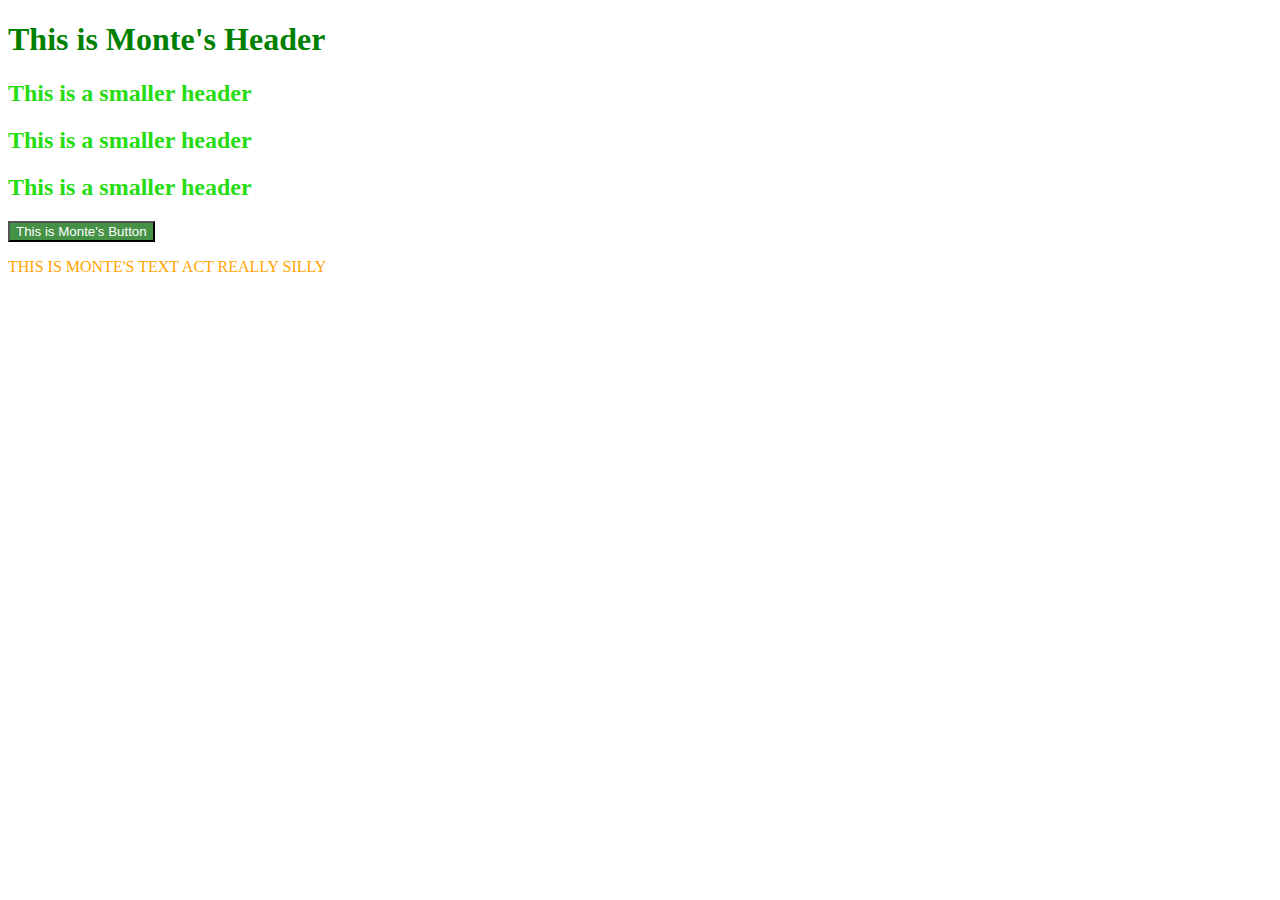
<file: index.html>
<!DOCTYPE html>
<html lang="en">
<head>
    <meta charset="UTF-8">
    <meta http-equiv="X-UA-Compatible" content="IE=edge">
    <meta name="viewport" content="width=device-width, initial-scale=1.0">
    <title>Document</title>

    <link rel="stylesheet" href="styles1.css">

    <!-- <style>
       h2{
        color:crimson;

       } 


    </style> -->

</head>


<body>

    <h1 style="color:green">This is Monte's Header</h1>

    <h2>This is a smaller header</h2>
    <h2>This is a smaller header</h2>
    <h2>This is a smaller header</h2>

    <button>This is Monte's Button</button>

    <p>THIS IS MONTE'S TEXT ACT REALLY SILLY</p>
    
</body>
</html>
</file>
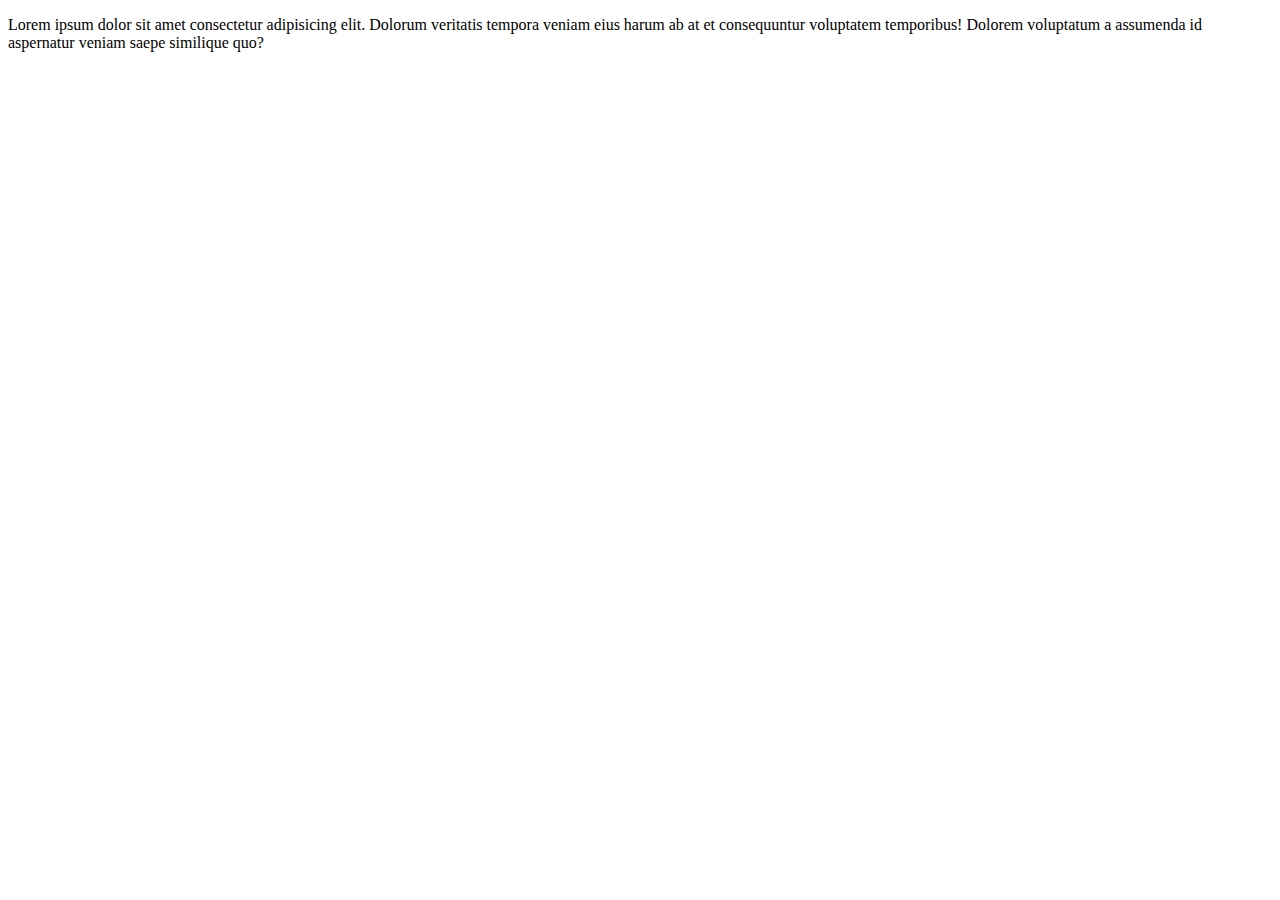
<file: bootSample.html>
<!DOCTYPE html>
<html lang="en">
<head>
    <meta charset="UTF-8">
    <meta http-equiv="X-UA-Compatible" content="IE=edge">
    <meta name="viewport" content="width=device-width, initial-scale=1.0">
    <title>Document</title>
</head>
<body>

    <p>Lorem ipsum dolor sit amet consectetur adipisicing elit. Dolorum veritatis tempora veniam eius harum ab at et consequuntur voluptatem temporibus! Dolorem voluptatum a assumenda id aspernatur veniam saepe similique quo?</p>
    
</body>
</html>
</file>
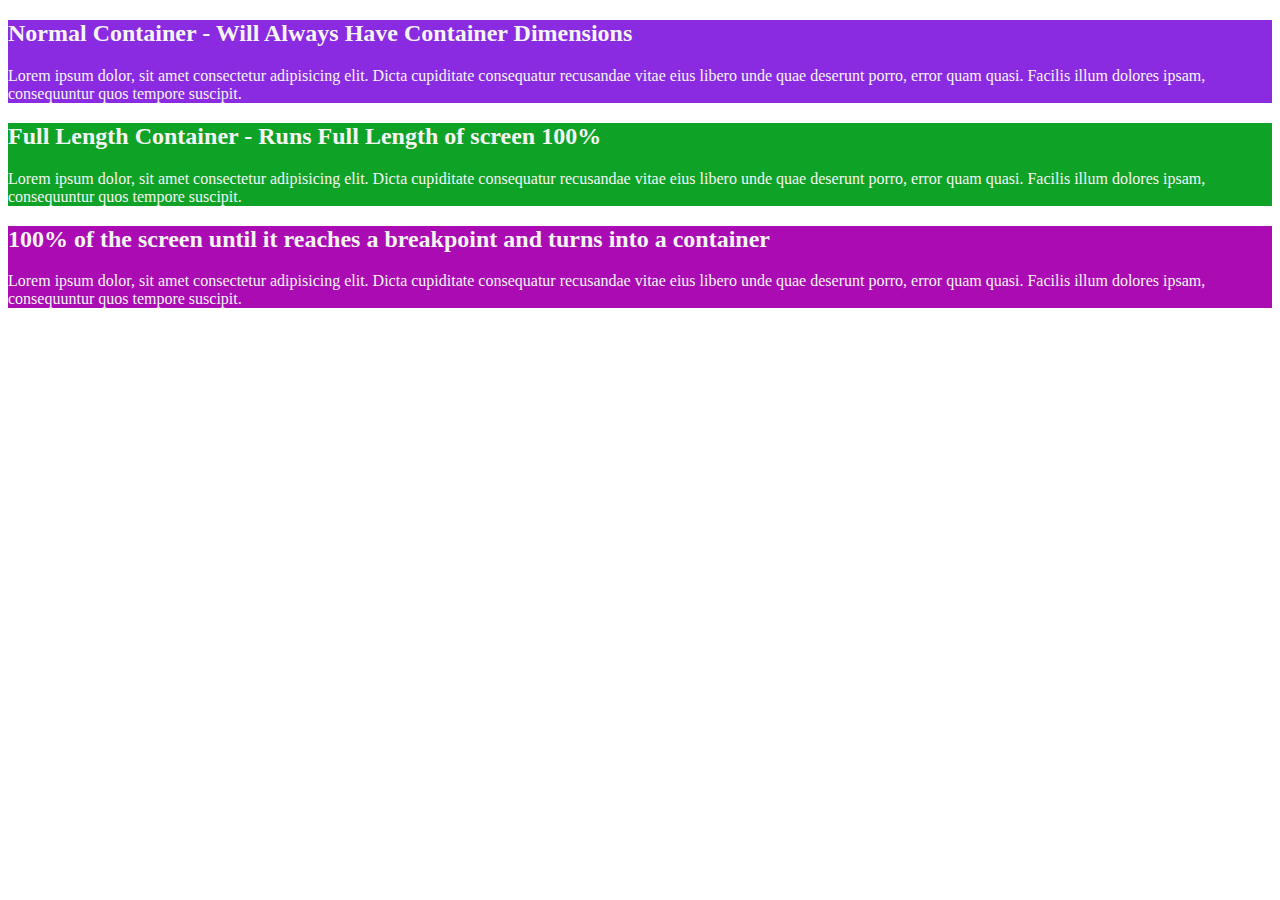
<file: containers2.html>
<!DOCTYPE html>
<html lang="en">
<head>
    <meta charset="UTF-8">
    <meta http-equiv="X-UA-Compatible" content="IE=edge">
    <meta name="viewport" content="width=device-width, initial-scale=1.0">
    <title>Containers</title>

    <link href="https://cdn.jsdelivr.net/npm/bootstrap@5.1.3/dist/css/bootstrap.min.css" rel="stylesheet" integrity="sha384-1BmE4kWBq78iYhFldvKuhfTAU6auU8tT94WrHftjDbrCEXSU1oBoqyl2QvZ6jIW3" crossorigin="anonymous">
</head>
<body>
    
    <div class="container my-5" style="background-color:blueviolet; color:whitesmoke">
        <h2>Normal Container - Will Always Have Container Dimensions</h2>
        <p>Lorem ipsum dolor, sit amet consectetur adipisicing elit. Dicta cupiditate consequatur recusandae vitae eius libero unde quae deserunt porro, error quam quasi. 
            Facilis illum dolores ipsam, consequuntur quos tempore suscipit.
        </p>
        
    </div>

    <div class="container-fluid" style="background-color:rgb(14, 163, 39); color:whitesmoke">
        <h2>Full Length Container - Runs Full Length of screen 100% </h2>
        <p>Lorem ipsum dolor, sit amet consectetur adipisicing elit. Dicta cupiditate consequatur recusandae vitae eius libero unde quae deserunt porro, error quam quasi. 
            Facilis illum dolores ipsam, consequuntur quos tempore suscipit.
        </p>
    </div>

    <div class="container-lg" style="background-color:rgb(170, 11, 179); color:whitesmoke">
        <h2>100% of the screen until it reaches a breakpoint and turns into a container</h2>
        <p>Lorem ipsum dolor, sit amet consectetur adipisicing elit. Dicta cupiditate consequatur recusandae vitae eius libero unde quae deserunt porro, error quam quasi. 
            Facilis illum dolores ipsam, consequuntur quos tempore suscipit.
        </p>
    </div>



    <script src="https://cdn.jsdelivr.net/npm/bootstrap@5.1.3/dist/js/bootstrap.bundle.min.js" integrity="sha384-ka7Sk0Gln4gmtz2MlQnikT1wXgYsOg+OMhuP+IlRH9sENBO0LRn5q+8nbTov4+1p" crossorigin="anonymous"></script>
</body>
</html>
</file>
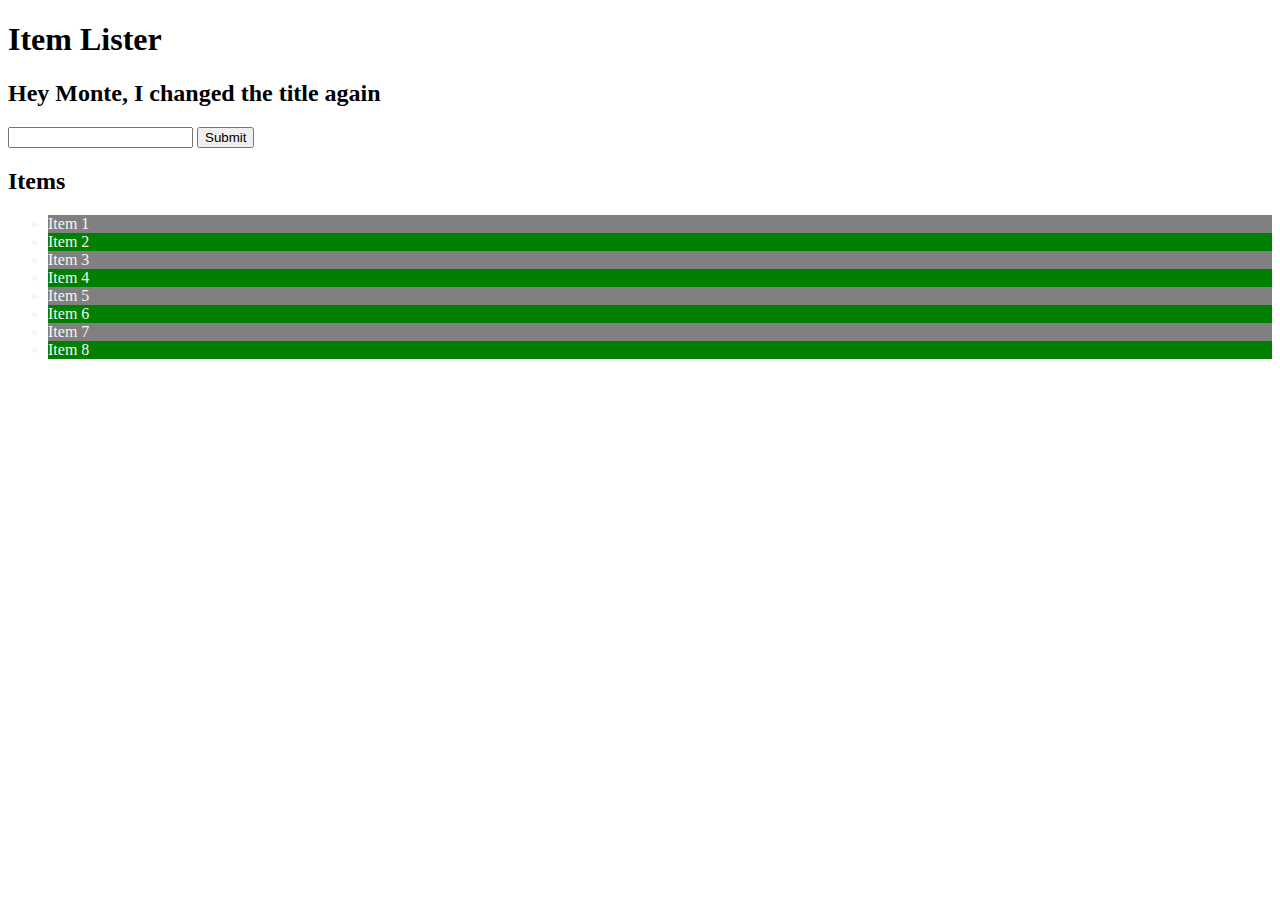
<file: domWalkthrough1.html>
<!DOCTYPE html>
<html lang="en">
<head>
    <meta charset="UTF-8">
    <meta http-equiv="X-UA-Compatible" content="IE=edge">
    <meta name="viewport" content="width=device-width, initial-scale=1.0">
    <title>We have the Title Element</title>

    <link href="https://cdn.jsdelivr.net/npm/bootstrap@5.1.3/dist/css/bootstrap.min.css" rel="stylesheet" integrity="sha384-1BmE4kWBq78iYhFldvKuhfTAU6auU8tT94WrHftjDbrCEXSU1oBoqyl2QvZ6jIW3" crossorigin="anonymous">
</head>
<body>
<!--  -->
    <header id="main-header" class="bg-success text-white p-4">
        <div>
            <h1 id="header-title">Item Lister</h1>
        </div>
    </header>

    <!--  -->
    <div class="container">
        <div id="main" class="card card-body">

            <h2 class="title">Add Items</h2>

            <form>
                <input type="text" class="form-control">
                <input type="submit" class="btn btn-dark" value="Submit">
            </form>

            <h2 class="title">Items</h2>
                <ul id="items" class="list-group">
                    <li class="list-group-item"> Item 1</li>
                    <li class="list-group-item"> Item 2</li>
                    <li class="list-group-item"> Item 3</li>
                    <li class="list-group-item"> Item 4</li>
                    <li class="list-group-item"> Item 5</li>
                    <li class="list-group-item"> Item 6</li>
                    <li class="list-group-item"> Item 7</li>
                    <li class="list-group-item"> Item 8</li>
                </ul>

        </div>
    </div>





    <script src="domWalkthrough1.js"></script>
</body>
</html>
</file>
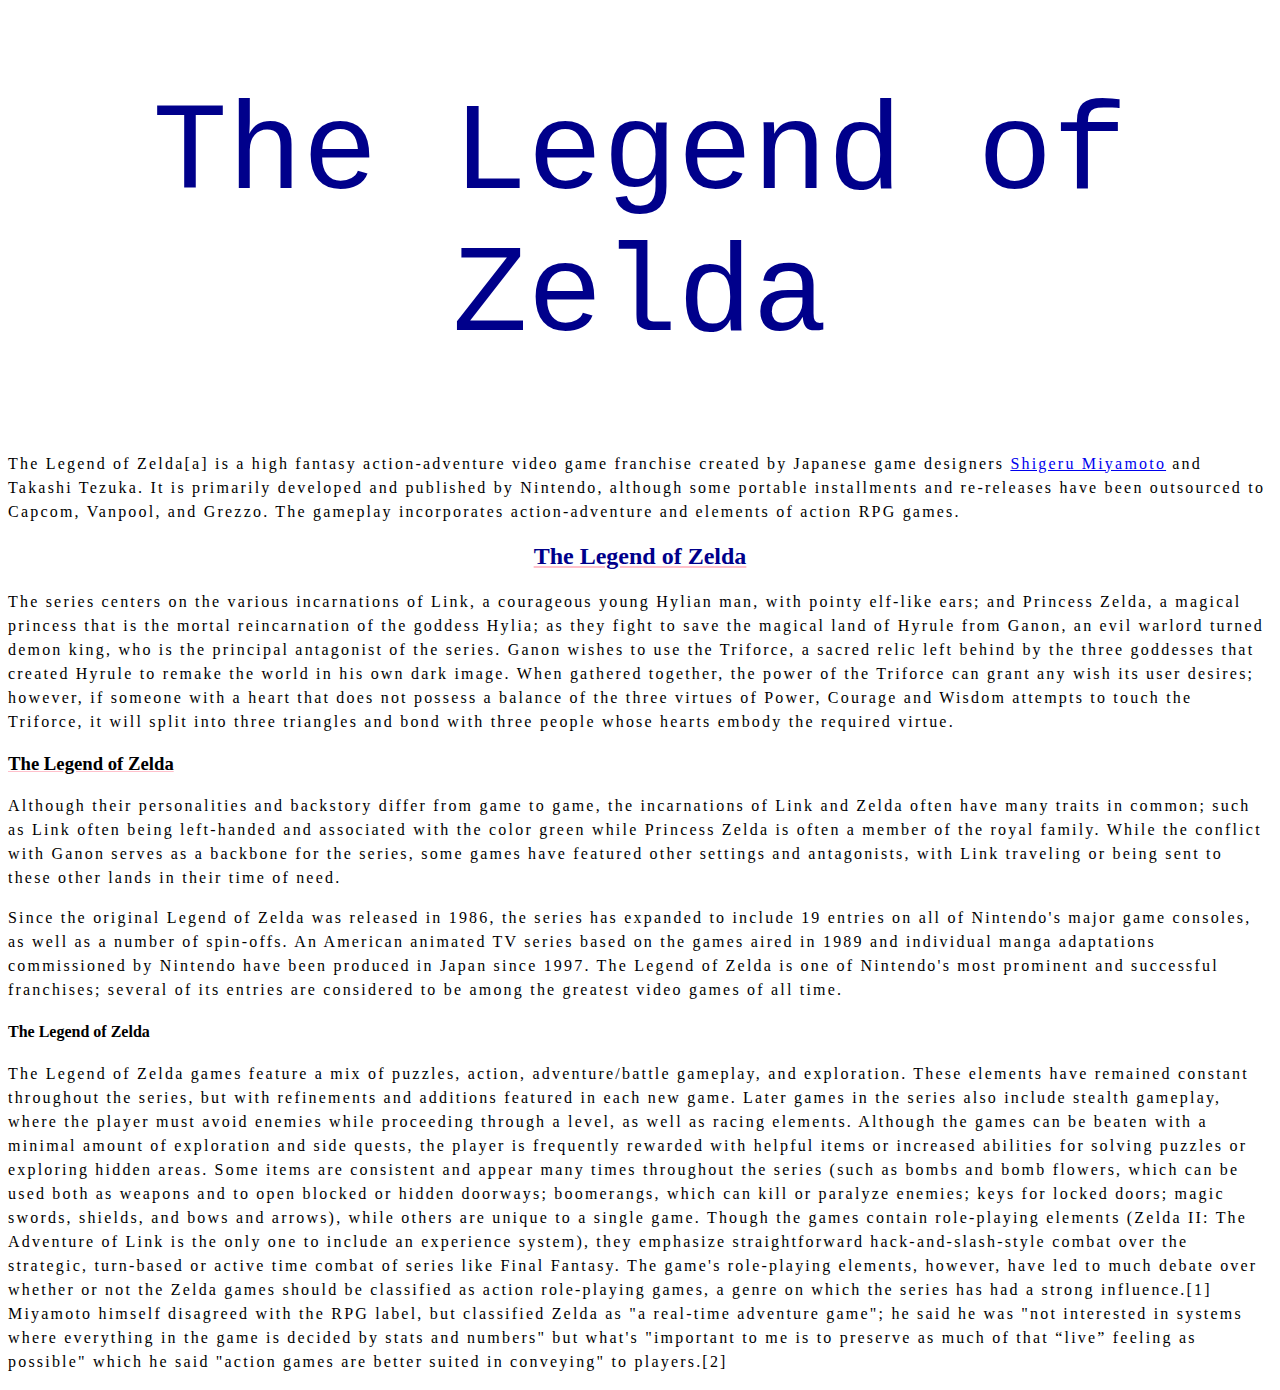
<file: fonts1.html>
<!DOCTYPE html>
<html lang="en">
<head>
    <meta charset="UTF-8">
    <meta http-equiv="X-UA-Compatible" content="IE=edge">
    <meta name="viewport" content="width=device-width, initial-scale=1.0">
    <title>Document</title>

    <link rel="stylesheet" href="fonts1.css">
</head>


<body>
    <h1>The Legend of Zelda</h1>
    
        <p>
            The Legend of Zelda[a] is a high fantasy action-adventure video game 
            franchise created by Japanese game designers <a href="https://www.nintendo.com">Shigeru Miyamoto</a> and 
            Takashi Tezuka. It is primarily developed and published by Nintendo, 
            although some portable installments and re-releases have been 
            outsourced to Capcom, Vanpool, and Grezzo. The gameplay incorporates 
            action-adventure and elements of action RPG games.
        </p>

    <h2>The Legend of Zelda</h2>
        <p>
            The series centers on the various incarnations of Link, a courageous young 
            Hylian man, with pointy elf-like ears; and Princess Zelda, a magical princess 
            that is the mortal reincarnation of the goddess Hylia; as they fight to save 
            the magical land of Hyrule from Ganon, an evil warlord turned demon king, who 
            is the principal antagonist of the series. Ganon wishes to use the Triforce, a 
            sacred relic left behind by the three goddesses that created Hyrule to remake 
            the world in his own dark image. When gathered together, the power of the 
            Triforce can grant any wish its user desires; however, if someone with a heart 
            that does not possess a balance of the three virtues of Power, Courage and 
            Wisdom attempts to touch the Triforce, it will split into three triangles and 
            bond with three people whose hearts embody the required virtue.
        </p>

    <h3>The Legend of Zelda</h3>
        <p>
            Although their personalities and backstory differ from game to game, the 
            incarnations of Link and Zelda often have many traits in common; such as 
            Link often being left-handed and associated with the color green while 
            Princess Zelda is often a member of the royal family. While the conflict 
            with Ganon serves as a backbone for the series, some games have featured 
            other settings and antagonists, with Link traveling or being sent to these 
            other lands in their time of need.
        </p>
        <p>
            Since the original Legend of Zelda was released in 1986, the series has 
            expanded to include 19 entries on all of Nintendo's major game consoles,
            as well as a number of spin-offs. An American animated TV series based on
            the games aired in 1989 and individual manga adaptations commissioned by 
            Nintendo have been produced in Japan since 1997. The Legend of Zelda is one 
            of Nintendo's most prominent and successful franchises; several of its entries 
            are considered to be among the greatest video games of all time.
        </p>
    <h4>The Legend of Zelda</h4>
        <p>
            The Legend of Zelda games feature a mix of puzzles, action, 
            adventure/battle gameplay, and exploration. These elements have remained 
            constant throughout the series, but with refinements and additions featured 
            in each new game. Later games in the series also include stealth gameplay, 
            where the player must avoid enemies while proceeding through a level, as well 
            as racing elements. Although the games can be beaten with a minimal amount of 
            exploration and side quests, the player is frequently rewarded with helpful 
            items or increased abilities for solving puzzles or exploring hidden areas. 
            Some items are consistent and appear many times throughout the series (such as 
            bombs and bomb flowers, which can be used both as weapons and to open blocked 
            or hidden doorways; boomerangs, which can kill or paralyze enemies; keys for 
            locked doors; magic swords, shields, and bows and arrows), while others are 
            unique to a single game. Though the games contain role-playing elements 
            (Zelda II: The Adventure of Link is the only one to include an experience 
            system), they emphasize straightforward hack-and-slash-style combat over the 
            strategic, turn-based or active time combat of series like Final Fantasy. 
            The game's role-playing elements, however, have led to much debate over 
            whether or not the Zelda games should be classified as action role-playing 
            games, a genre on which the series has had a strong influence.[1] Miyamoto 
            himself disagreed with the RPG label, but classified Zelda as "a real-time 
            adventure game"; he said he was "not interested in systems where everything 
            in the game is decided by stats and numbers" but what's "important to me is 
            to preserve as much of that “live” feeling as possible" which he said 
            "action games are better suited in conveying" to players.[2]

        </p>

</body>
</html>
</file>
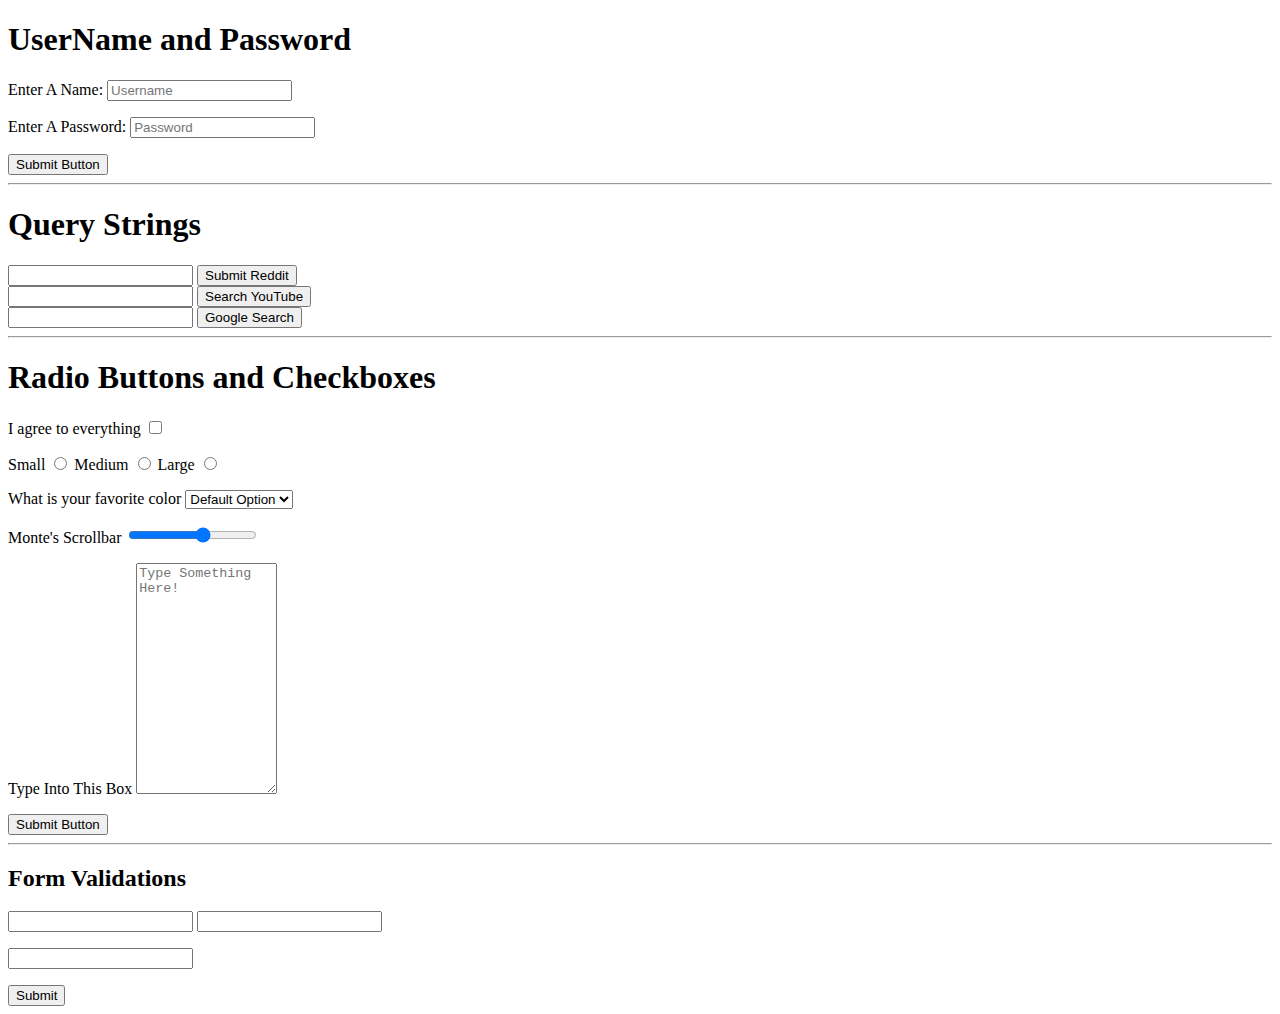
<file: forms1.html>
<!DOCTYPE html>
<html lang="en">
<head>
    <meta charset="UTF-8">
    <meta http-equiv="X-UA-Compatible" content="IE=edge">
    <meta name="viewport" content="width=device-width, initial-scale=1.0">
    <title>Forms</title>
</head>

<!-- -->
<body>
    <section>
        <h1>UserName and Password</h1>
            <form action="/tacos">
                <!--  -->
                <p>
                    <label for="username">Enter A Name:</label>
                    <input id="username" type="text" placeholder="Username" name="username">

                </p>
                <!--  -->
                <p>
                    <label for="password">Enter A Password:</label>
                    <input id="password" type="password" placeholder="Password" name="password">

                </p>
                <!--  -->
                <button>Submit Button</button>

            </form>
    </section>
    <hr>
    <!--  -->
    <section>
        <!--  -->
        <h1>Query Strings</h1>
        <!--  -->
            <form action="https://www.reddit.com/search/">

                <input type="text" name="q">
                <button>Submit Reddit</button>
            </form>
        <!--  -->
            <form action="https://www.youtube.com/results?search_query=">

                <input type="text" name="q">
                <button>Search YouTube</button>

            </form>
        <!--  -->
            <form action="https://www.google.com/search">

                <input type="text" name="q">
                <button>Google Search</button>

            </form>

    </section>
    <hr>
<!--  -->
    <section>
        <h1>Radio Buttons and Checkboxes</h1>
            <form action="/birds">
                <!--  -->
                <label for="agree">I agree to everything</label>
                <input type="checkbox" name="agree_tos" id="agree">

                <!--  -->
                <p>
                    <label for="s">Small</label>
                    <input type="radio" name="size" id="s" value="small">

                    <label for="m">Medium</label>
                    <input type="radio" name="size" id="m" value="medium">

                    <label for="l">Large</label>
                    <input type="radio" name="size" id="l" value="large">

                </p>
                <!--  -->
                <p>
                    <label for="favColor">What is your favorite color</label>

                    <select name="favorite" id="favColor">

                        <option value="Default">Default Option</option>
                        <option value="Red">Red</option>

                        <option value="Green">Green</option>

                        <option value="Blue">Blue</option>
                        
                    </select>

                </p>

                <!--  -->
                <p>
                    
                    <label for="scroll">Monte's Scrollbar</label>
                    <input type="range" id="scroll" min="5" max="10" name="scrollbar">

                </p>
                <!--  -->
                <p>
                    <label for="requests">Type Into This Box</label>
                    <textarea id="requests" name="reqs" rows="15" cols="15" placeholder="Type Something Here!"></textarea>

                </p>

                <button>Submit Button</button>
            </form>
    </section>
    <hr>
    <!--  -->
    <section>
        <h2>Form Validations</h2>
        <form action="/bananas"> 
            <!--  -->
            <label for="required1"></label>
            <input type="text" name="funny" id="required1" required>

            <!--  -->
            <label for="length"></label>
            <input type="text" name="lenghthy" id="length" minlength="5" maxlength="10">

            <p>
                <input type="email" required>

            </p>
            <button type="submit">Submit</button>
        </form>
    </section>

</body>
</html>
</file>
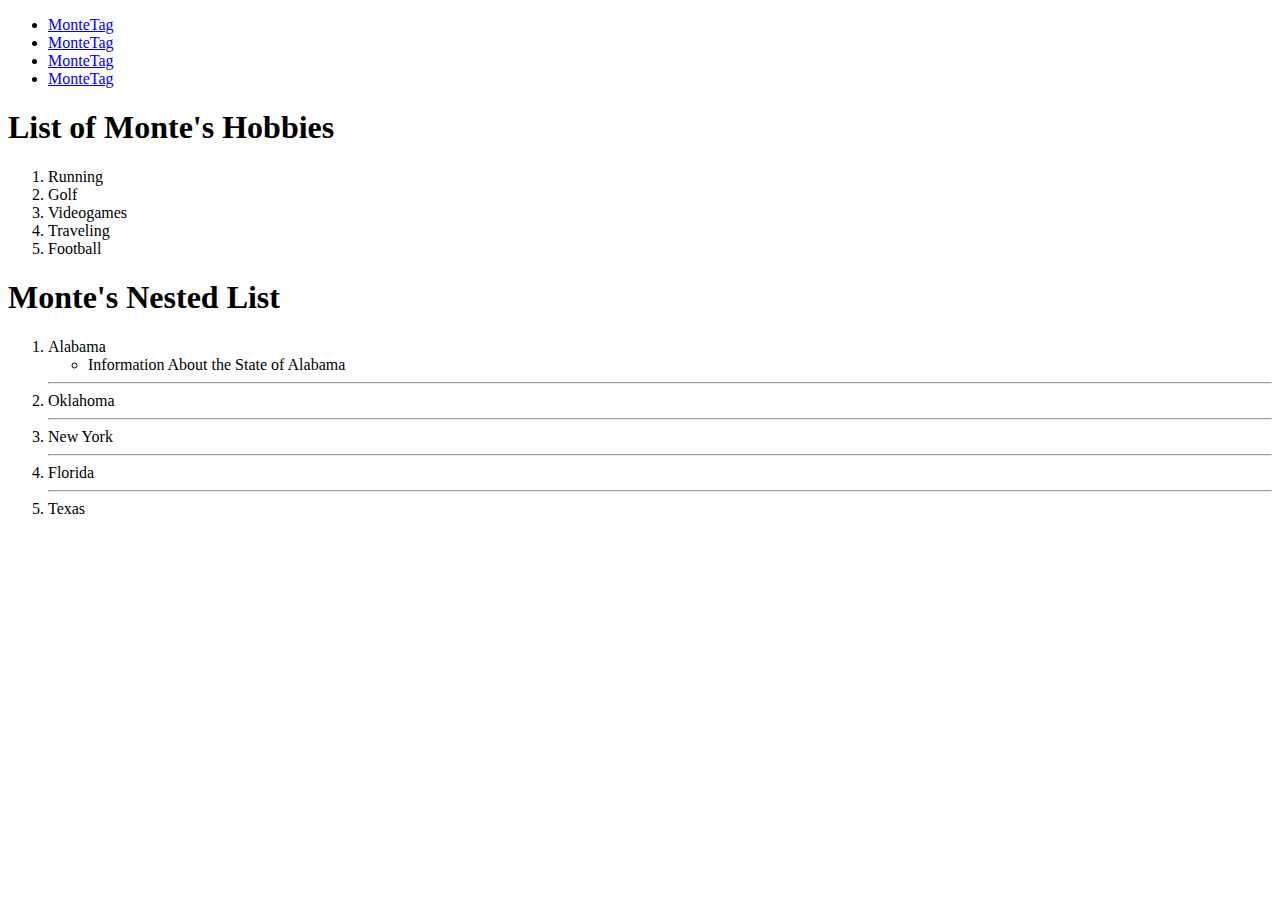
<file: lists1.html>
<!DOCTYPE html>
<html lang="en">
<head>
    <meta charset="UTF-8">
    <meta http-equiv="X-UA-Compatible" content="IE=edge">
    <meta name="viewport" content="width=device-width, initial-scale=1.0">
    <title>Monte's Lists</title>
</head>


<body>
    <nav>
        <ul>

            <li><a href="lists2.html">MonteTag</a></li>
            <li><a href="https://www.nytimes.com">MonteTag</a></li>  
            <li><a href="Burritos">MonteTag</a></li>    
            <li><a href="Tacos">MonteTag</a></li>  
        </ul>
    </nav>


    <section>
        <h1>List of Monte's Hobbies</h1>
            <ol>
                <li>Running</li>
                <li>Golf</li>
                <li>Videogames</li>
                <li>Traveling</li>
                <li>Football</li>
            </ol>
    </section>

   
    <section>   
        <h1>Monte's Nested List</h1>
            <ol>
                <li>Alabama</li>
                    <ul>
                        <li>Information About the State of Alabama</li>
                    </ul>
                <hr>
                <li>Oklahoma</li>
                <hr>
                <li>New York</li>
                <hr>
                <li>Florida</li>
                <hr>
                <li>Texas</li>           

            </ol>
    </section>
</body>



</html>
</file>
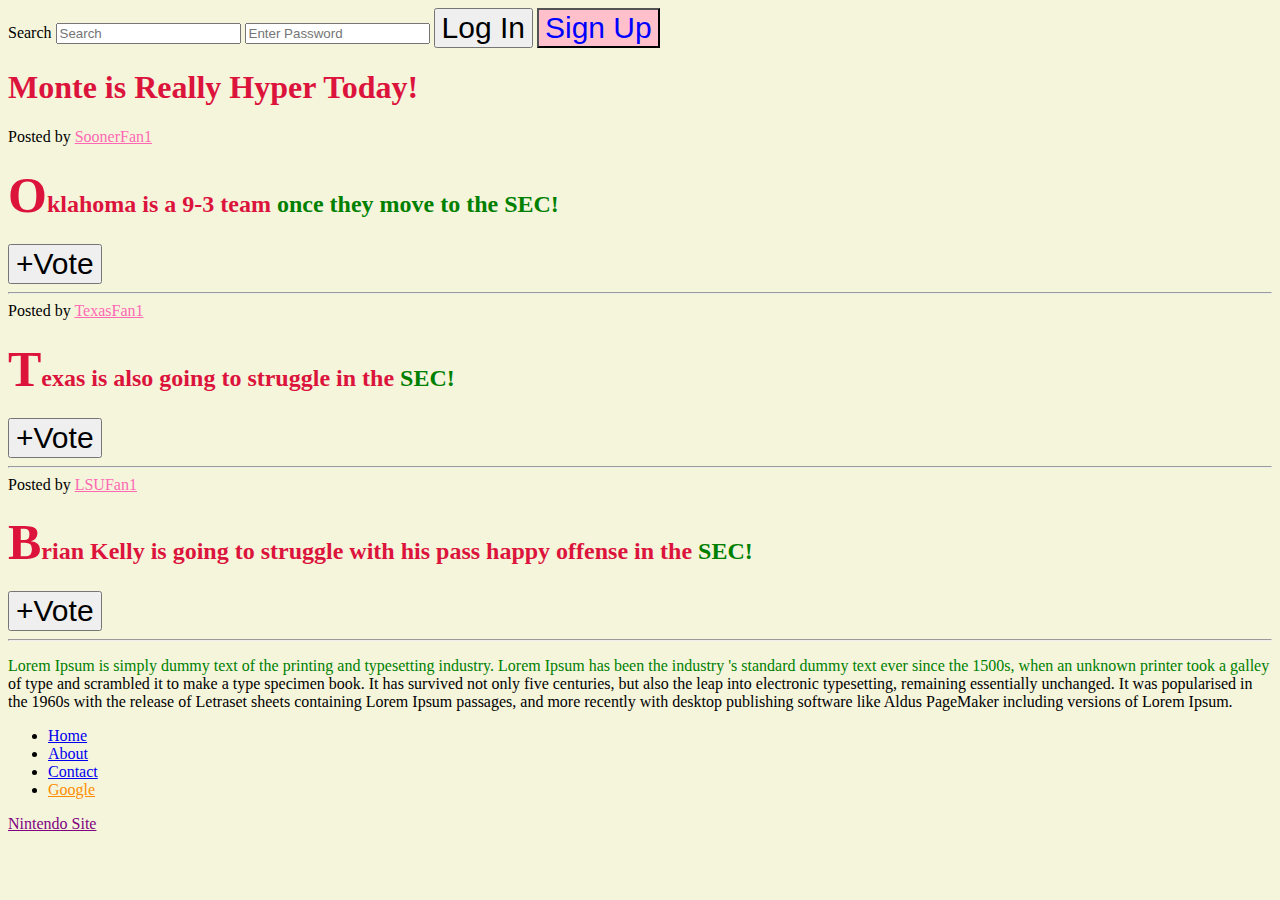
<file: messageBoard2.html>
<!DOCTYPE html>
<html lang="en">

<head>
    <meta charset="UTF-8">
    <meta name="viewport" content="width=device-width, initial-scale=1.0">
    <title>CSS Selectors</title>
    <!--  -->
    <link rel="stylesheet" href="messageBoard2.css">

</head>
<body>
    <!--  -->
    <nav>
        <label for="search">Search</label>
        <input type="text" placeholder="Search" id="search">

        <input type="password" placeholder="Enter Password">
        <button>Log In</button>
        <!--  -->
        <button id="signup">Sign Up</button>
    
    </nav>

<!--  -->
    <main> 
        <h1>Monte is Really Hyper Today!</h1>
        
            <section class="post">
                <!--  -->
                <span>Posted by <a href="12354">SoonerFan1</a></span>
                <h2>Oklahoma is a 9-3 team <span class="sec"> once they move to the SEC!</span></h2>
                <button>+Vote</button>
                <hr>
            </section>
            <section class="post">
                <span>Posted by <a href="1298454">TexasFan1</a></span>
                <h2>Texas is also going to struggle in the <span class="sec">SEC!</span></h2>
                <button>+Vote</button>
                <hr>
            </section>
            <section class="post">
                <span>Posted by <a href="114554">LSUFan1</a></span>
                <h2>Brian Kelly is going to struggle with his pass happy offense in the <span class="sec">SEC!</span></h2>
                <button>+Vote</button>
                <hr>
            </section>
        
    
    </main>

    <p>Lorem Ipsum is simply dummy text of the printing and 
        typesetting industry. Lorem Ipsum has been the industry
        's standard dummy text ever since the 1500s, when an 
        unknown printer took a galley of type and scrambled it 
        to make a type specimen book. It has survived not only
        five centuries, but also the leap into electronic 
        typesetting, remaining essentially unchanged. It was 
        popularised in the 1960s with the release of Letraset
        sheets containing Lorem Ipsum passages, and more 
        recently with desktop publishing software like Aldus 
        PageMaker including versions of Lorem Ipsum.
    </p>


    <footer>
        <nav>
            <ul>
                <li>
                    <a href="#home">Home</a>
                </li>
                <li>
                    <a href="#about">About</a>
                </li>
                <li>
                    <a href="#contact">Contact</a>
                </li>
                <li>
                    <a href="https://www.google.com">Google</a>
                </li>
            </ul>
        </nav>

        <a href="https://www.nintendo.com">Nintendo Site</a>        
    </footer>

</body>

</html>
</file>
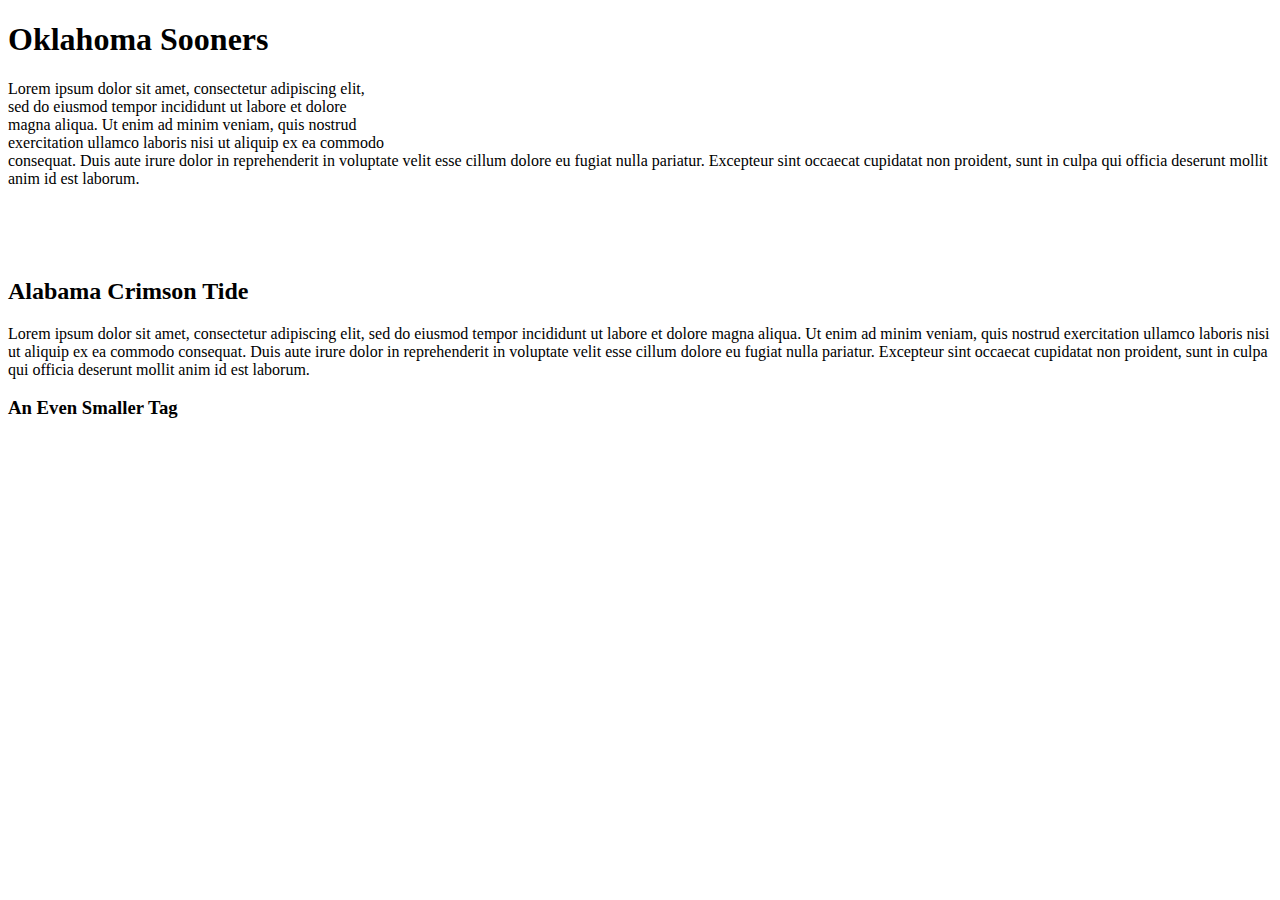
<file: paragraphs.html>
<!DOCTYPE html>
<html lang="en">

<!-- Head Element has Machine Readable Code and The Tab Title -->
<head>
    <meta charset="UTF-8">
    <meta http-equiv="X-UA-Compatible" content="IE=edge">
    <meta name="viewport" content="width=device-width, initial-scale=1.0">
    <title>Monte</title>
</head>

<!-- This is where the headers and paragraphs go -->
<body>
    <h1>Oklahoma Sooners</h1>
        <p>Lorem ipsum dolor sit amet, consectetur adipiscing elit, <br>
             sed do eiusmod tempor incididunt ut labore et dolore <br>
             magna aliqua. Ut enim ad minim veniam, quis nostrud <br>
             exercitation ullamco laboris nisi ut aliquip ex ea commodo <br>
             consequat. Duis aute irure dolor in reprehenderit in voluptate 
             velit esse cillum dolore eu fugiat nulla pariatur. Excepteur 
             sint occaecat cupidatat non proident, sunt in culpa qui officia 
             deserunt mollit anim id est laborum.</p>
    <br>
    <br>
    <br>
    <h2>Alabama Crimson Tide</h2>
        <p>Lorem ipsum dolor sit amet, consectetur adipiscing elit,
            sed do eiusmod tempor incididunt ut labore et dolore 
            magna aliqua. Ut enim ad minim veniam, quis nostrud 
            exercitation ullamco laboris nisi ut aliquip ex ea commodo 
            consequat. Duis aute irure dolor in reprehenderit in voluptate 
            velit esse cillum dolore eu fugiat nulla pariatur. Excepteur 
            sint occaecat cupidatat non proident, sunt in culpa qui officia 
            deserunt mollit anim id est laborum.</p>

    <h3>An Even Smaller Tag</h3>


</body>

</html>
</file>
<file: styles1.css>
h2{
    color:rgb(40, 220, 20);

}

button {

    color:rgb(255, 255, 255);
    background-color:rgb(69, 145, 69);

}

p {
    color:orange;

}
</file>
<file: fonts1.css>
h1 {

    color:darkblue;
    text-align:center; 
    font-weight: 400;
    font-size: 125px;
    font-family:'Courier New', Courier, monospace

}

h2 {

    color:darkblue;
    text-align:center;
    font-weight:850;
    text-decoration:pink underline;
}

h3 {

    text-decoration:pink underline;
    
}

p {

    line-height:1.5;
    letter-spacing:0.3ex;

}
</file>
<file: messageBoard2.css>
/*  */
/* *   {

    color:pink;
    background-color:green;

} */

/*  */
body {

    background-color: beige;
}
/*  */
button {
    font-size:30px;
}

/*  */
h1, h2 {

    color:crimson; 
}

/*  */
#signup {

    background-color: pink;
    color:blue; 
}
/*  */
.sec{

    color:green;
}

/*  */
.post a {

    color:hotpink; 
}
/*  */
footer > a{

    color:purple;
}
/*  */
input[type="password"]{

    color:purple;

}

input[type="text"]{

    color:red; 
}

/*  */
a[href*="google"]{
    color:darkorange;

}
/*  */
button:hover {

    background-color:red;
    color:aquamarine;
}
/*  */
.post button:active {

    background-color:green;
}
/*  */
h2::first-letter {

    font-size:50px; 
}

/*  */
p::first-line {

    color:green;
}
</file>
